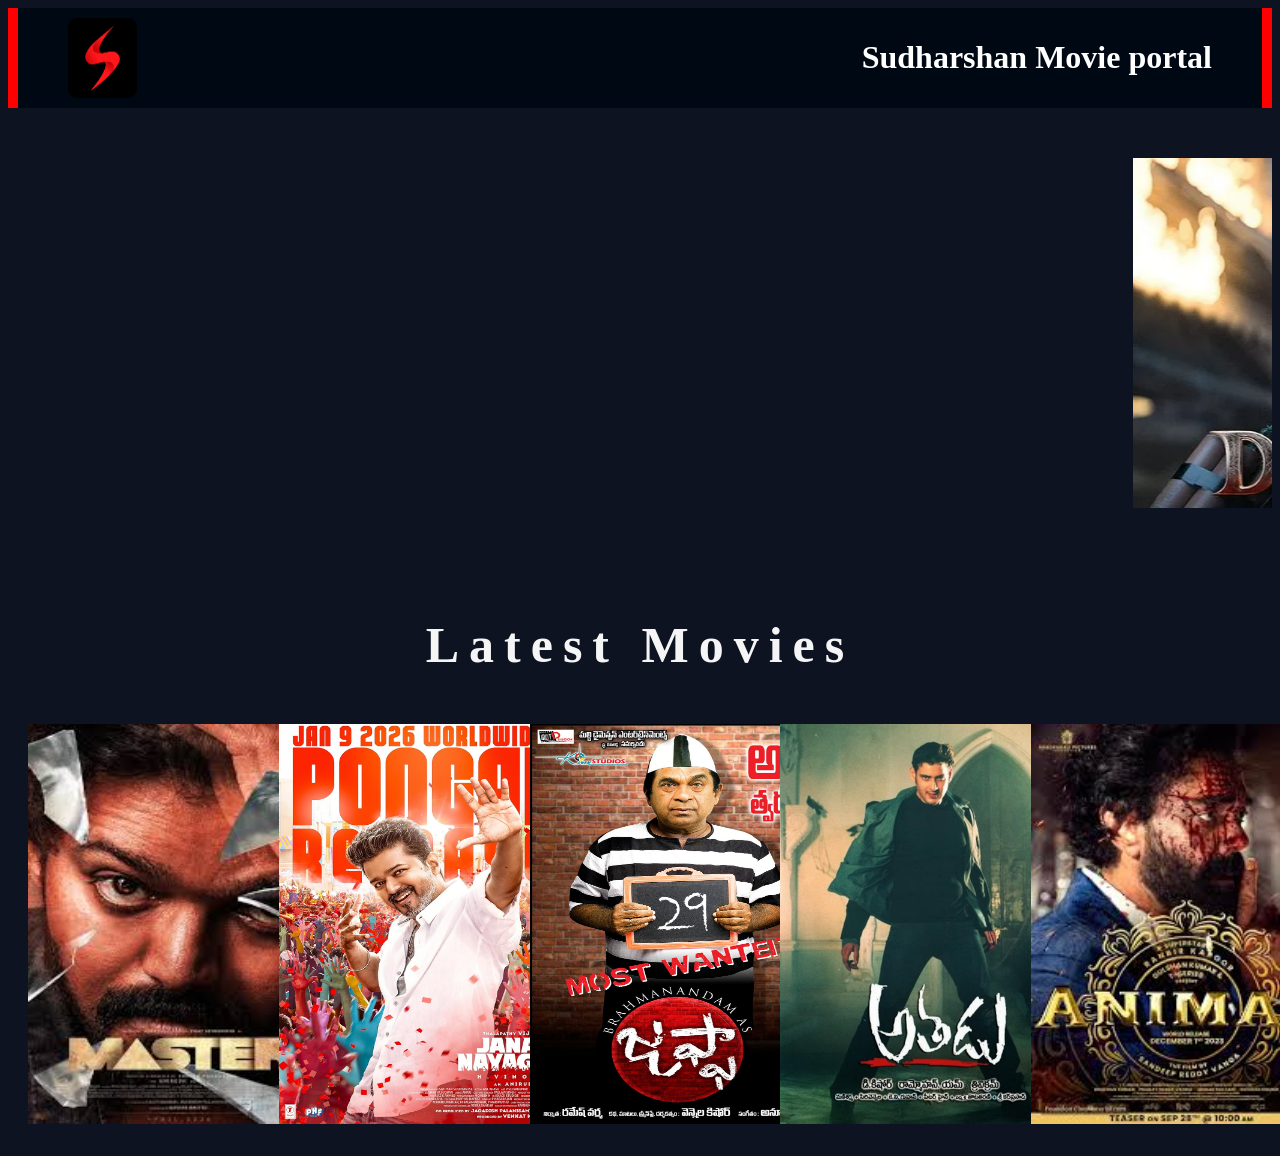
<file: index.html>
<!DOCTYPE html>
<html lang="en">
<head>
    <meta charset="UTF-8">
    <meta name="viewport" content="width=device-width, initial-scale=1.0">
    <title>sudharshan-home</title>
    <link rel="stylesheet" href="./css/style.css">
</head>
<body>
    <header>
        <img src="images/logo.png" alt="" width="6%">
        <h1> Sudharshan  Movie portal</h1>
        
    </header>
      <!-- <hr> -->
    <div class="cantaint">
        <marquee class="heromarquee">
            <img src="images/lan1.png" alt="" height="350px" width="700px">
            <img src="images/lan2.png" alt="" height="350px" width="700px">
            <img src="images/lan3.png" alt="" height="350px" width="700px">
        </marquee>
        <h3 class="sideheading">
            Latest Movies
        </h3>
        <div class="Latestmovies">
            <a href="movies/movie1.html">
            <img src="images/por1.png" alt="" height="400px" width="300px">
        </a>
        <a href="movies/movie2.html">
            <img src="images/por2.png" alt="" height="400px" width="300px">
        </a>
        <a href="movies/movie3.html">
            <img src="images/por3.png" alt="" height="400px" width="300px">
        </a>
        <a href="movies/movie4.html">
            <img src="images/por4.png" alt="" height="400px" width="300px">
        </a>
        <a href="movies/movie5.html">
            <img src="images/por5.png" alt="" height="400px" width="300px">
        </a>

        </div>
    
    </div>

    <footer>

    </footer>
    
</body>
</html>
</file>
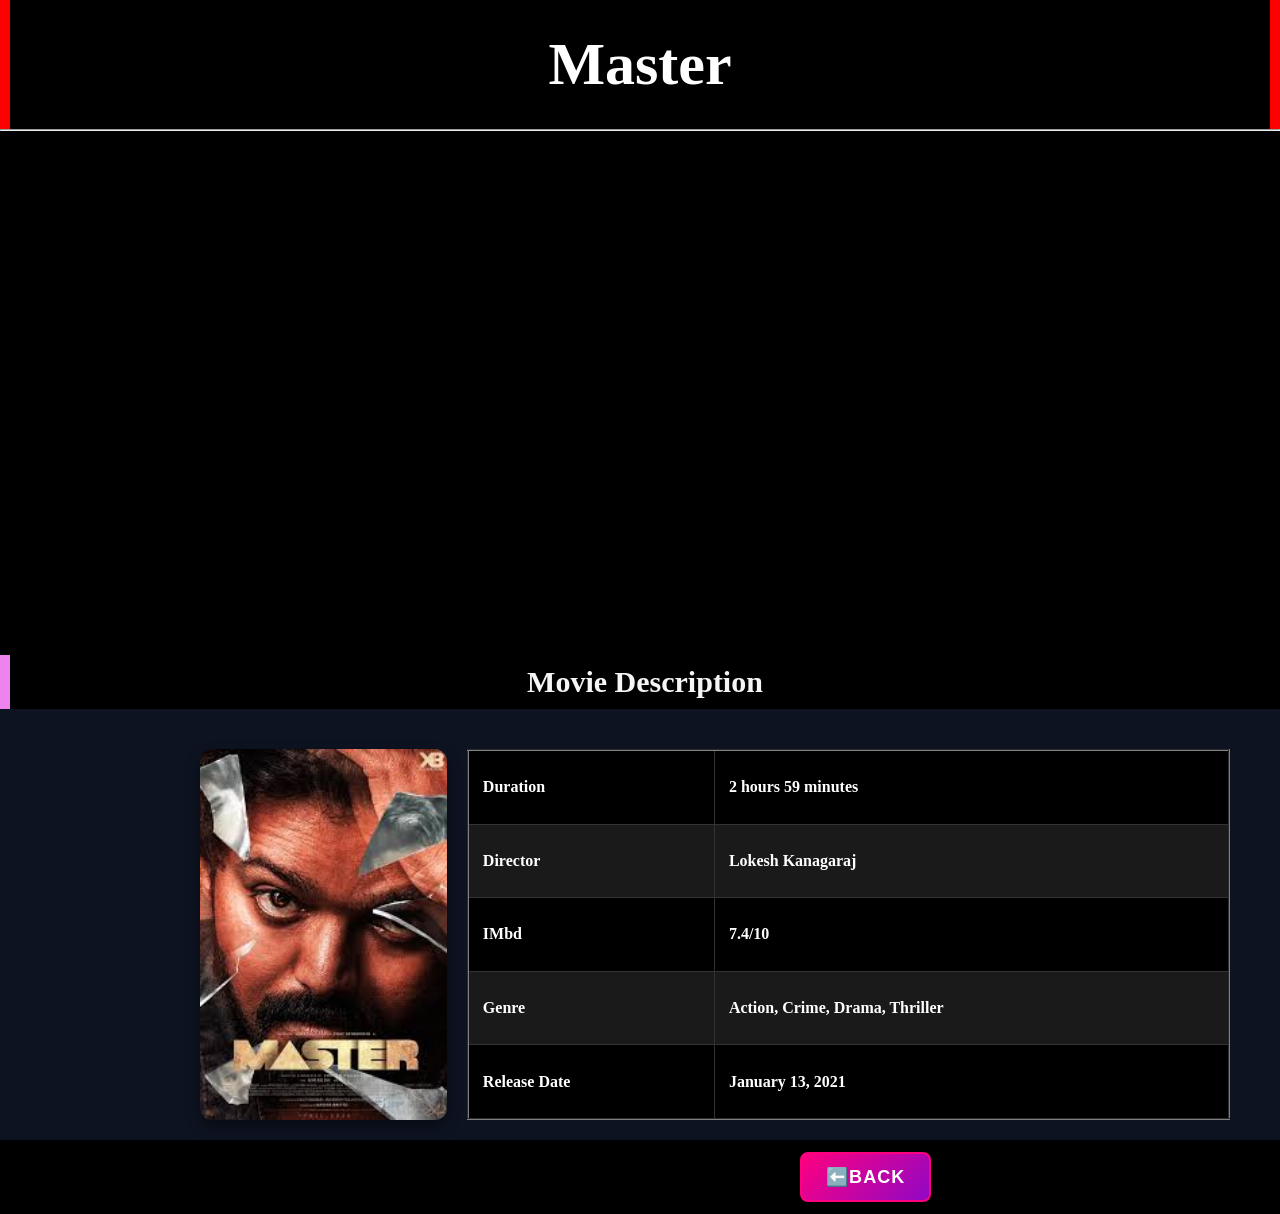
<file: movies/movie1.html>
<!DOCTYPE html>
<html lang="en">
<head>
    <meta charset="UTF-8">
    <meta name="viewport" content="width=device-width, initial-scale=1.0">
    <title>movie1</title>
    <link rel="stylesheet" href="../css/movie1.css">
</head>
<body>
    <h1>Master</h1>
    <hr>
    <iframe width="100%" height="500px" src="https://www.youtube.com/embed/_awSvEzt2Ak?si=t6xSGqktRae6TzVg" title="YouTube video player" frameborder="0" allow="accelerometer; autoplay; clipboard-write; encrypted-media; gyroscope; picture-in-picture; web-share" referrerpolicy="strict-origin-when-cross-origin" allowfullscreen></iframe>
    <h3>Movie Description</h3>

    <div class="Description">
        <img src="../images/por1.png" alt="" height="400px" width="300px">
        <table border="2px" width="50%">
        <tr>
            <td>Duration</td>
            <td>2 hours 59 minutes</td>
        </tr>
        <tr>
            <td>Director</td>
            <td>Lokesh Kanagaraj</td>
        </tr>
        <tr>
            <td>IMbd</td>
            <td>7.4/10</td>
        </tr>
        <tr>
            <td>Genre</td>
            <td>Action, Crime, Drama, Thriller</td>
        </tr>
        <tr>
            <td>Release Date</td>
            <td>January 13, 2021</td>
        </tr>

    </table>
    </div>
   
    
    <a href="../index.html"><button> ⬅️Back</button></a>
</body>
</html>
</file>
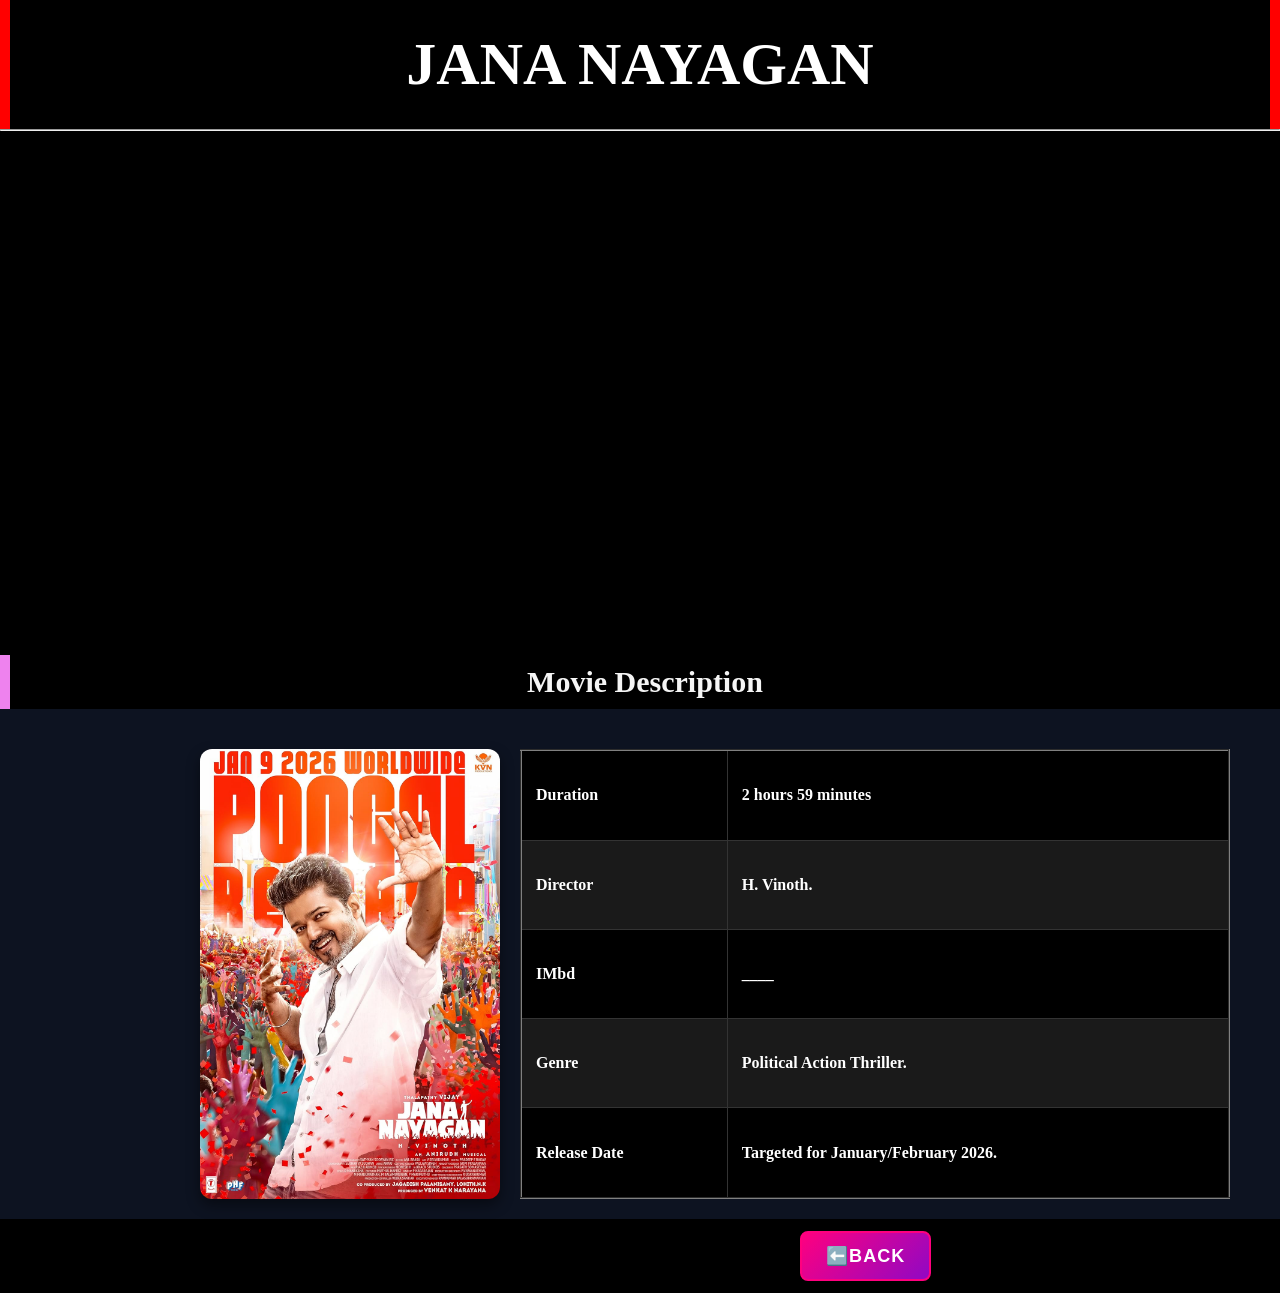
<file: movies/movie2.html>
<!DOCTYPE html>
<html lang="en">
<head>
    <meta charset="UTF-8">
    <meta name="viewport" content="width=device-width, initial-scale=1.0">
    <title>movie2</title>
    <link rel="stylesheet" href="../css/movie2.css">
</head>
<body>
    <h1>JANA NAYAGAN</h1>
    <hr>
    
    <iframe width="100%" height="500px" src="https://www.youtube.com/embed/AneRm8h8Efo?si=u9g_augFoX2qVS7R" title="YouTube video player" frameborder="0" allow="accelerometer; autoplay; clipboard-write; encrypted-media; gyroscope; picture-in-picture; web-share" referrerpolicy="strict-origin-when-cross-origin" allowfullscreen></iframe>
    <h3>Movie Description</h3>
    <div class="Description">
    <img src="../images/por2.png" alt="" height="400px" width="300px">
    <table border="2" width="50%">
        <tr>
            <td>Duration</td>
            <td>2 hours 59 minutes</td>
        </tr>
        <tr>
            <td>Director</td>
            <td>H. Vinoth.</td>
        </tr>
        <tr>
            <td>IMbd</td>
            <td>____</td>
        </tr>
        <tr>
            <td>Genre</td>
            <td>Political Action Thriller.</td>
        </tr>
        <tr>
            <td>Release Date</td>
            <td>Targeted for January/February 2026.</td>
        </tr>

    </table>
    </div>
     <a href="../index.html"><button> ⬅️Back</button></a>
</body>
</html>
</file>
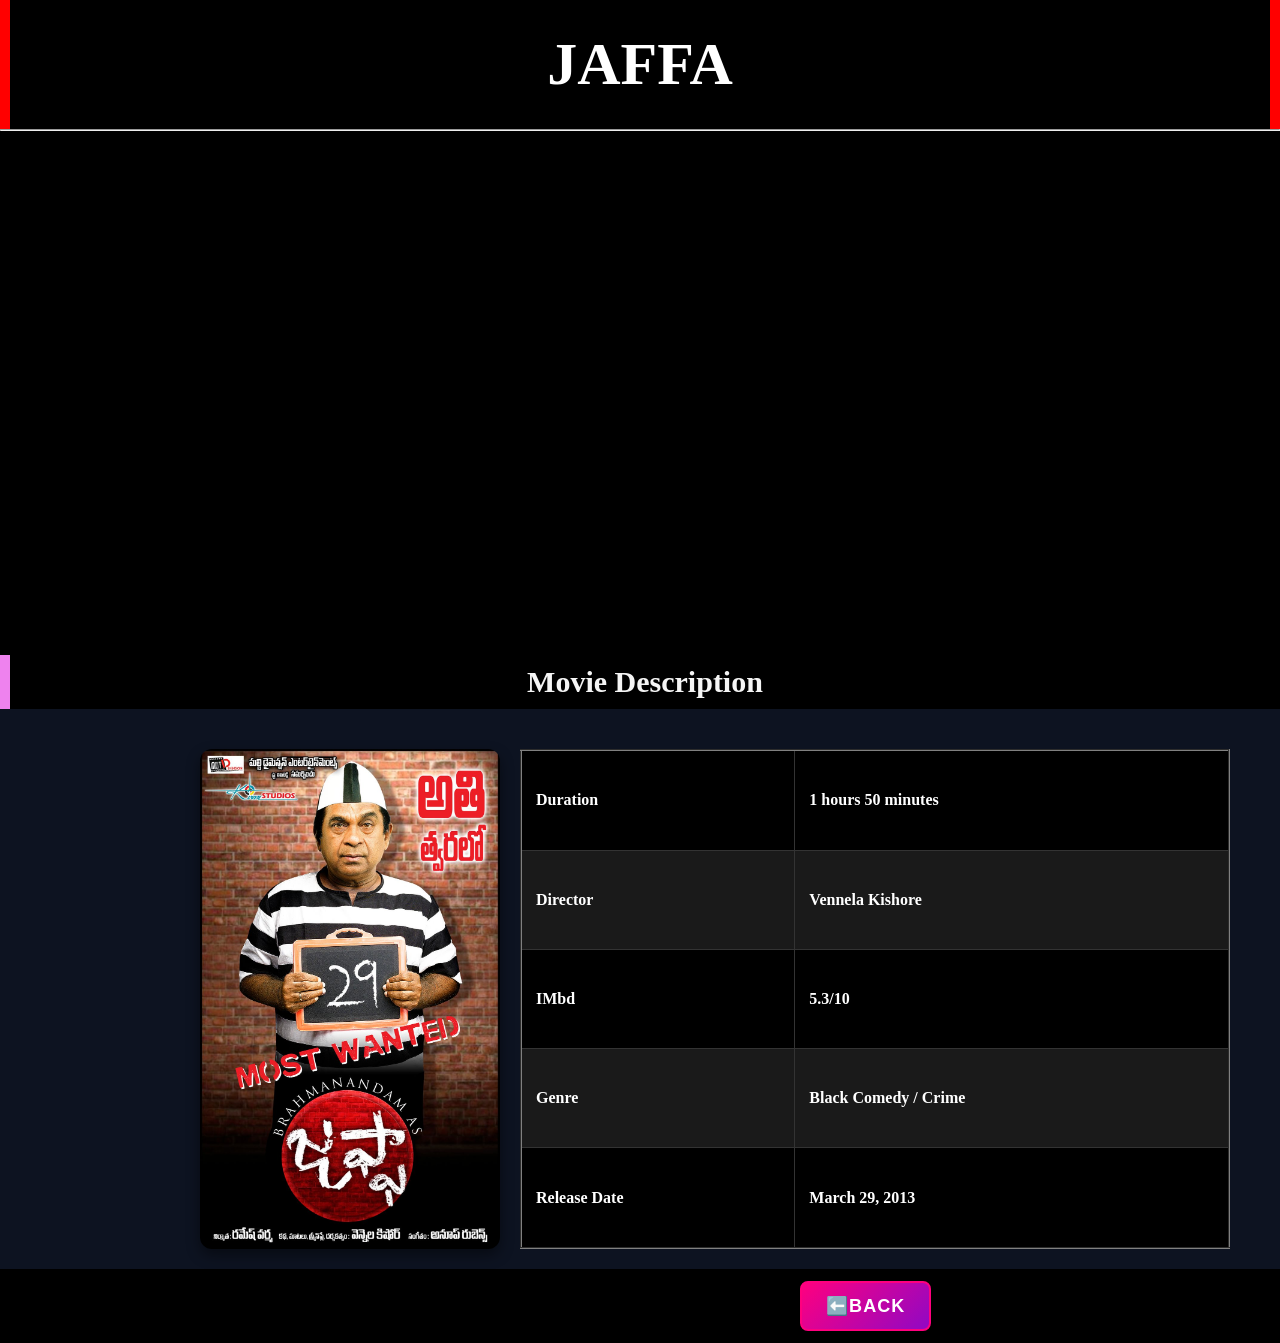
<file: movies/movie3.html>
<!DOCTYPE html>
<html lang="en">
<head>
    <meta charset="UTF-8">
    <meta name="viewport" content="width=device-width, initial-scale=1.0">
    <title>movie3</title>
    <link rel="stylesheet" href="../css/movie3.css">
</head>
<body>
    <h1>JAFFA</h1>
    <hr>
    
    <iframe width="100%" height="500px" src="https://www.youtube.com/embed/30CHpvmasss?si=-5Kx8FzO9rUxZzO5" title="YouTube video player" frameborder="0" allow="accelerometer; autoplay; clipboard-write; encrypted-media; gyroscope; picture-in-picture; web-share" referrerpolicy="strict-origin-when-cross-origin" allowfullscreen></iframe>
    <h3>Movie Description</h3>
    <div class="Description">
        <img src="../images/por3.png" alt="" height="400px" width="300px">
        <table border="2" width="50%">
        <tr>
            <td>Duration</td>
            <td>1 hours 50 minutes</td>
        </tr>
        <tr>
            <td>Director</td>
            <td>Vennela Kishore</td>
        </tr>
        <tr>
            <td>IMbd</td>
            <td>5.3/10</td>
        </tr>
        <tr>
            <td>Genre</td>
            <td>Black Comedy / Crime</td>
        </tr>
        <tr>
            <td>Release Date</td>
            <td>March 29, 2013</td>
        </tr>

    </table>

    </div>
    <a href="../index.html"><button> ⬅️Back</button></a>
     
</body>
</html>
</file>
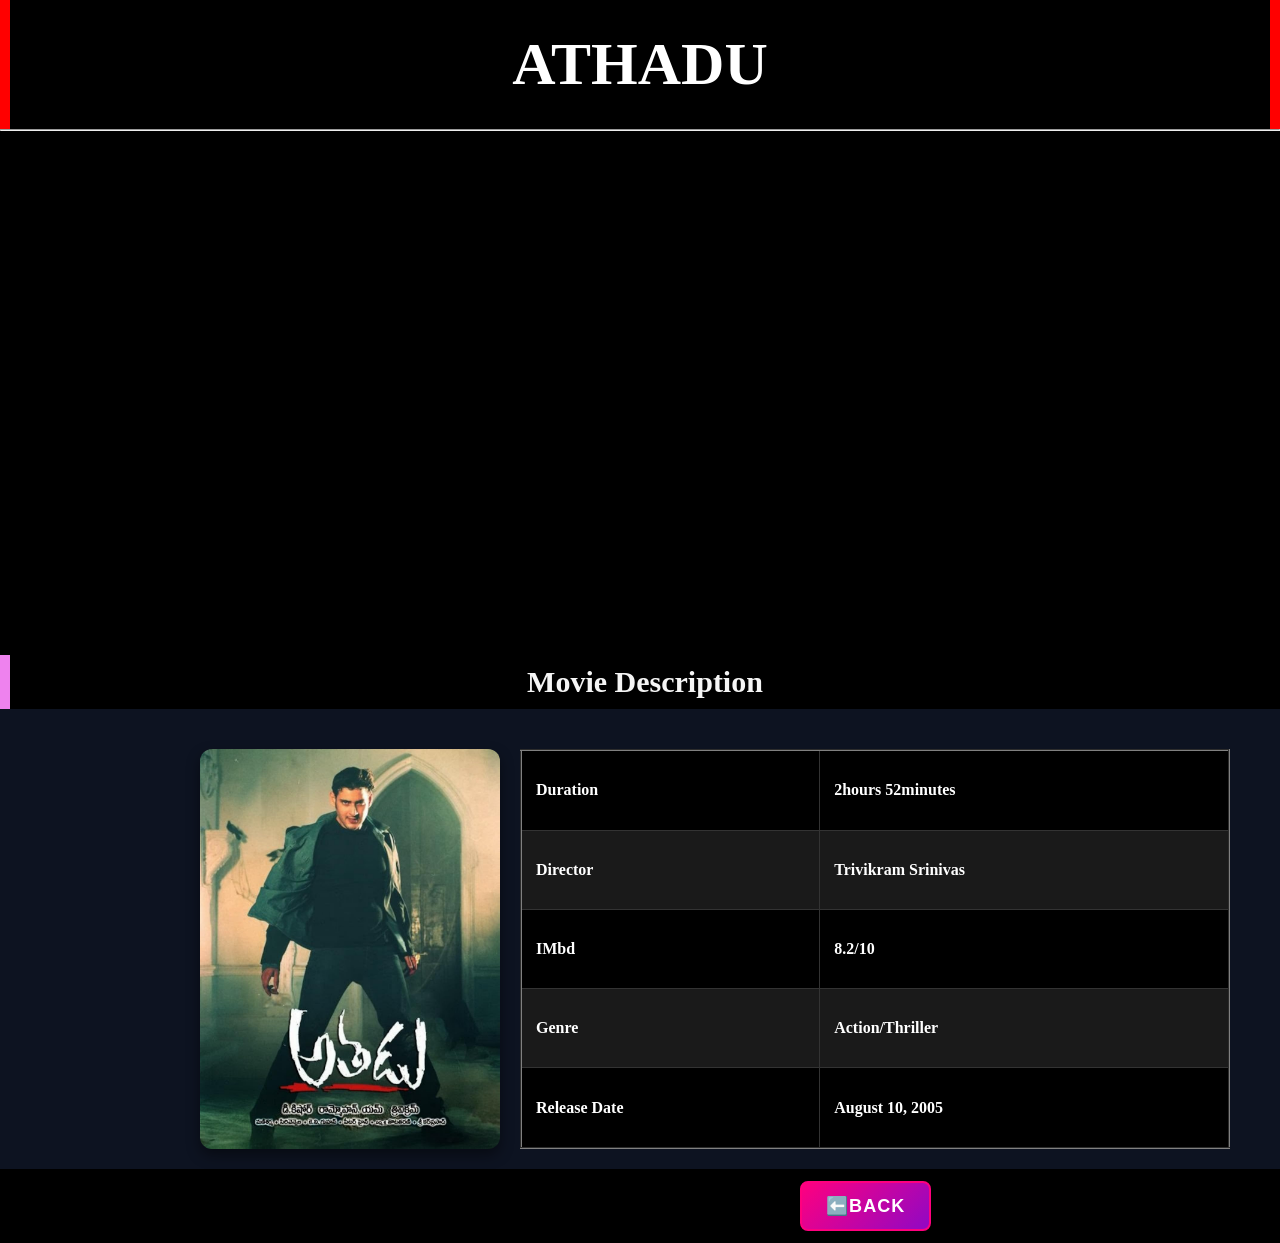
<file: movies/movie4.html>
<!DOCTYPE html>
<html lang="en">
<head>
    <meta charset="UTF-8">
    <meta name="viewport" content="width=device-width, initial-scale=1.0">
    <title>movie4</title>
    <link rel="stylesheet" href="../css/movie4.css">
</head>
<body>
    <h1>ATHADU</h1>
    <hr>
    
    <iframe width="100%" height="500px" src="https://www.youtube.com/embed/REPH25hcJvE?si=DkEzSNt-7UnHYJbT" title="YouTube video player" frameborder="0" allow="accelerometer; autoplay; clipboard-write; encrypted-media; gyroscope; picture-in-picture; web-share" referrerpolicy="strict-origin-when-cross-origin" allowfullscreen></iframe>
    <h3>Movie Description</h3>
    <div class="Description">
    <img src="../images/por4.png" alt="" height="400px" width="300px">
    <table border="2" width="50%">
        <tr>
            <td>Duration</td>
            <td>2hours 52minutes</td>
        </tr>
        <tr>
            <td>Director</td>
            <td>Trivikram Srinivas</td>
        </tr>
        <tr>
            <td>IMbd</td>
            <td>8.2/10</td>
        </tr>
        <tr>
            <td>Genre</td>
            <td>Action/Thriller</td>
        </tr>
        <tr>
            <td>Release Date</td>
            <td>August 10, 2005</td>
        </tr>

    </table>
    </div>
    <a href="../index.html"><button> ⬅️Back</button></a>
</body>
</html>
</file>
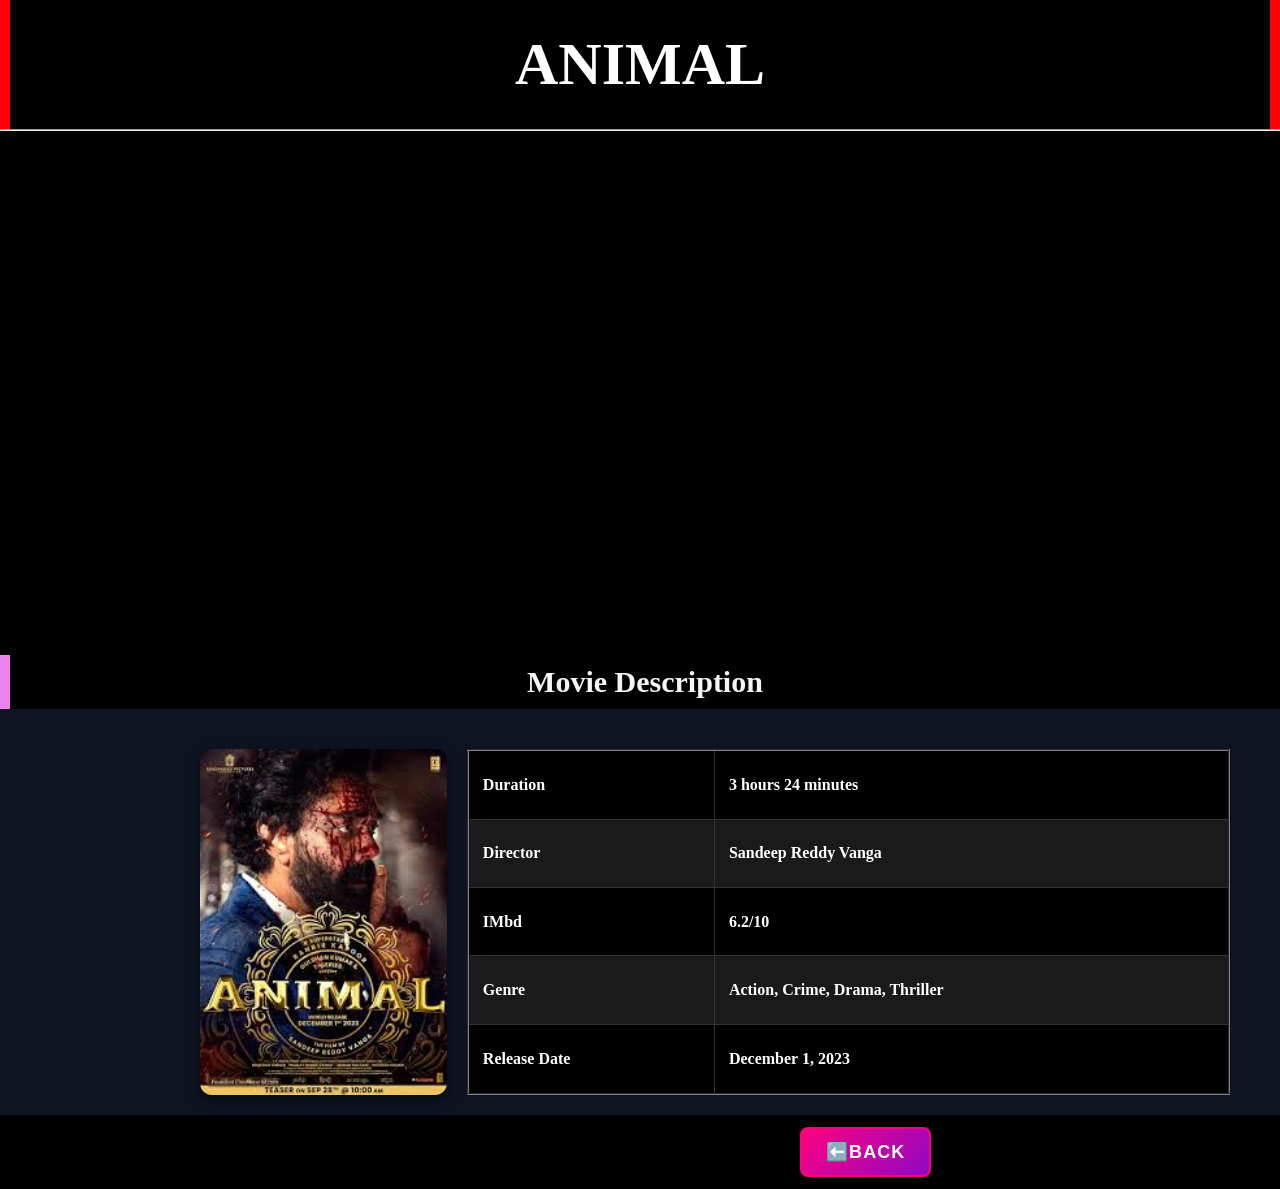
<file: movies/movie5.html>
<!DOCTYPE html>
<html lang="en">
<head>
    <meta charset="UTF-8">
    <meta name="viewport" content="width=device-width, initial-scale=1.0">
    <title>movie5</title>
    <link rel="stylesheet" href="../css/movie5.css">
</head>
<body>
    <h1>ANIMAL</h1>
    <hr>
    
    <iframe width="100%" height="500px" src="https://www.youtube.com/embed/NkaTZerTA7A?si=JnkCGc6W7n3G4yX-" title="YouTube video player" frameborder="0" allow="accelerometer; autoplay; clipboard-write; encrypted-media; gyroscope; picture-in-picture; web-share" referrerpolicy="strict-origin-when-cross-origin" allowfullscreen></iframe>
    <h3>Movie Description</h3>
    <div class="Description">
    <img src="../images/por5.png" alt="" height="400px" width="300px">
    <table border="2" width="50%">
        <tr>
            <td>Duration</td>
            <td>3 hours 24 minutes</td>
        </tr>
        <tr>
            <td>Director</td>
            <td>Sandeep Reddy Vanga</td>
        </tr>
        <tr>
            <td>IMbd</td>
            <td>6.2/10 </td>
        </tr>
        <tr>
            <td>Genre</td>
            <td>Action, Crime, Drama, Thriller</td>
        </tr>
        <tr>
            <td>Release Date</td>
            <td>December 1, 2023</td>
        </tr>

    </table>
    </div>
     <a href="../index.html"><button> ⬅️Back</button></a>
</body>
</html>
</file>
<file: css/style.css>
body{
    background-color: #0d1321;
}

header{
    display: flex;
    justify-content: space-between;
    padding: 10px 50px;
    background-color: #000814;
    color: white;
    border-left: 10px solid red;
    border-right: 10px solid red;
}
.heromarquee{
    background-image: url("https://img.freepik.com/free-vector/shiny-film-negative-cinema-background-with-text-space_1017-52787.jpg?semt=ais_incoming&w=740&q=80") ;
    background-position: center;
    background-size: cover;
    background-repeat: no-repeat;
    padding: 50px;
}
.sideheading{
    text-align: center;
    font-size: 50px;
    letter-spacing: 10px;
    /* background-color: #081c15; */
    color: whitesmoke;
}
.Latestmovies{
    display: grid;
    grid-template-columns: repeat(auto-fit, minmax(220px, 1fr));
    gap: 30px;
    padding: 0px 20px 20px 20px;
}

@media (max-width: 1024px) {
    h1 {
        font-size: 42px;
        padding: 18px;
        /* border-left: 6px solid red;
        border-right: 6px solid red; */
    }
    .Description {
        display: flex;
        flex-direction: column;
        align-items: center;
        gap: 16px;
        padding: 20px;
    }
    .Description img,
    .img-frame {
        max-width: 330px;
        width: 100%;
        margin: 0 auto;
    }
    table {
        width: 100%;
    }
    button,
    .btn {
        margin-left: 0;
        width: 100%;
        max-width: 320px;
    }
}

@media (max-width: 600px) {
    h1 {
        font-size: 32px;
        padding: 14px;
        border-left: 4px solid red;
        border-right: 4px solid red;
    }
    h3 {
        font-size: 22px;
        padding: 8px;
    }
    .Description {
        padding: 12px;
    }
    table {
        font-size: 14px;
    }
    iframe {
        height: 300px;
    }
}
</file>
<file: css/movie1.css>
*{
    margin: 0%;
    background-color: black;
}


h1{
    text-align: center;
    font-size: 60px;
    background-color: black;
    color: white;
    padding: 30px;
    border-left: 10px solid red;
    border-right: 10px solid red;
}
.Description{
    display: flex;
    gap: 20px;
    padding: 20px 50px 0px 200px ;
    background-color: #0d1321;

}
h3{
    background-color: black;
    color:whitesmoke;
    padding: 10px;
    border-left: 10px solid violet;
    margin-top: 20px;
    font-size: 30px;
    text-align: center;
}

table {
    width: 90%;
    border-collapse: collapse;
    font-weight: bolder;
    background-color: #111;
    color: #fff;
    margin: 20px auto;
}
thead th {
    background-color: #222;
    color: #fff;
    padding: 12px 14px;
    border: 2px solid #444;
    text-align: left;
}
tbody td {
    padding: 10px 14px;
    border: 1px solid #333;
}
tr:nth-child(even) td {
    background-color: #1a1a1a;
}
tr:hover td {
    background-color: #2b2b2b;
}
img {
    max-width: 100%;
    height: auto;
    display: block;
    margin: 20px auto;
    border-radius: 12px;
    box-shadow: 0px 6px 14px rgba(0,0,0,0.45);
}

.img-frame {
    border: 4px solid #ff007f;
    padding: 6px;
    max-width: 420px;
}

/* Button styling */
button,
.btn {
    display: inline-block;
    margin: 12px;
    padding: 12px 24px;
    border: 2px solid #ff007f;
    background: linear-gradient(135deg, #ff007f, #9008c4);
    color: #ffffff;
    font-size: 18px;
    font-weight: 700;
    text-transform: uppercase;
    letter-spacing: 0.06em;
    border-radius: 8px;
    cursor: pointer;
    transition: transform 0.2s ease, box-shadow 0.2s ease, background 0.25s ease;
    margin-left: 800px;
}
a{
    color: whitesmoke;
}
</file>
<file: css/movie2.css>
*{
    margin: 0%;
    background-color: black;
}


h1{
    text-align: center;
    font-size: 60px;
    background-color: black;
    color: white;
    padding: 30px;
    border-left: 10px solid red;
    border-right: 10px solid red;
}
.Description{
    display: flex;
    gap: 20px;
    padding: 20px 50px 0px 200px ;
    background-color: #0d1321;

}
h3{
    background-color: black;
    color:whitesmoke;
    padding: 10px;
    border-left: 10px solid violet;
    margin-top: 20px;
    font-size: 30px;
    text-align: center;
}

table {
    width: 90%;
    border-collapse: collapse;
    font-weight: bolder;
    background-color: #111;
    color: #fff;
    margin: 20px auto;
}
thead th {
    background-color: #222;
    color: #fff;
    padding: 12px 14px;
    border: 2px solid #444;
    text-align: left;
}
tbody td {
    padding: 10px 14px;
    border: 1px solid #333;
}
tr:nth-child(even) td {
    background-color: #1a1a1a;
}
tr:hover td {
    background-color: #2b2b2b;
}
img {
    max-width: 100%;
    height: auto;
    display: block;
    margin: 20px auto;
    border-radius: 12px;
    box-shadow: 0px 6px 14px rgba(0,0,0,0.45);
}

.img-frame {
    border: 4px solid #ff007f;
    padding: 6px;
    max-width: 420px;
}


button,
.btn {
    display: inline-block;
    margin: 12px;
    padding: 12px 24px;
    border: 2px solid #ff007f;
    background: linear-gradient(135deg, #ff007f, #9008c4);
    color: #ffffff;
    font-size: 18px;
    font-weight: 700;
    text-transform: uppercase;
    letter-spacing: 0.06em;
    border-radius: 8px;
    cursor: pointer;
    transition: transform 0.2s ease, box-shadow 0.2s ease, background 0.25s ease;
    margin-left: 800px;
}
a{
    color: whitesmoke;
}

@media (max-width: 1024px) {
    h1 {
        font-size: 42px;
        padding: 18px;
        border-left: 6px solid red;
        border-right: 6px solid red;
    }
    .Description {
        display: flex;
        flex-direction: column;
        align-items: center;
        gap: 16px;
        padding: 20px;
    }
    .Description img,
    .img-frame {
        max-width: 330px;
        width: 100%;
        margin: 0 auto;
    }
    table {
        width: 100%;
    }
    button,
    .btn {
        margin-left: 0;
        width: 100%;
        max-width: 320px;
    }
}

@media (max-width: 600px) {
    h1 {
        font-size: 32px;
        padding: 14px;
        border-left: 4px solid red;
        border-right: 4px solid red;
    }
    h3 {
        font-size: 22px;
        padding: 8px;
    }
    .Description {
        padding: 12px;
    }
    table {
        font-size: 14px;
    }
    iframe {
        height: 300px;
    }
}
</file>
<file: css/movie3.css>
*{
    margin: 0%;
    background-color: black;
}


h1{
    text-align: center;
    font-size: 60px;
    background-color: black;
    color: white;
    padding: 30px;
    border-left: 10px solid red;
    border-right: 10px solid red;
}
.Description{
    display: flex;
    gap: 20px;
    padding: 20px 50px 0px 200px ;
    background-color: #0d1321;

}
h3{
    background-color: black;
    color:whitesmoke;
    padding: 10px;
    border-left: 10px solid violet;
    margin-top: 20px;
    font-size: 30px;
    text-align: center;
}

table {
    width: 90%;
    border-collapse: collapse;
    font-weight: bolder;
    background-color: #111;
    color: #fff;
    margin: 20px auto;
}
thead th {
    background-color: #222;
    color: #fff;
    padding: 12px 14px;
    border: 2px solid #444;
    text-align: left;
}
tbody td {
    padding: 10px 14px;
    border: 1px solid #333;
}
tr:nth-child(even) td {
    background-color: #1a1a1a;
}
tr:hover td {
    background-color: #2b2b2b;
}
img {
    max-width: 100%;
    height: auto;
    display: block;
    margin: 20px auto;
    border-radius: 12px;
    box-shadow: 0px 6px 14px rgba(0,0,0,0.45);
}

.img-frame {
    border: 4px solid #ff007f;
    padding: 6px;
    max-width: 420px;
}


button,
.btn {
    display: inline-block;
    margin: 12px;
    padding: 12px 24px;
    border: 2px solid #ff007f;
    background: linear-gradient(135deg, #ff007f, #9008c4);
    color: #ffffff;
    font-size: 18px;
    font-weight: 700;
    text-transform: uppercase;
    letter-spacing: 0.06em;
    border-radius: 8px;
    cursor: pointer;
    transition: transform 0.2s ease, box-shadow 0.2s ease, background 0.25s ease;
    margin-left: 800px;
}
a{
    color: whitesmoke;
}

@media (max-width: 1024px) {
    h1 {
        font-size: 42px;
        padding: 18px;
        border-left: 6px solid red;
        border-right: 6px solid red;
    }
    .Description {
        display: flex;
        flex-direction: column;
        align-items: center;
        gap: 16px;
        padding: 20px;
    }
    .Description img,
    .img-frame {
        max-width: 330px;
        width: 100%;
        margin: 0 auto;
    }
    table {
        width: 100%;
    }
    button,
    .btn {
        margin-left: 0;
        width: 100%;
        max-width: 320px;
    }
}

@media (max-width: 600px) {
    h1 {
        font-size: 32px;
        padding: 14px;
        border-left: 4px solid red;
        border-right: 4px solid red;
    }
    h3 {
        font-size: 22px;
        padding: 8px;
    }
    .Description {
        padding: 12px;
    }
    table {
        font-size: 14px;
    }
    iframe {
        height: 300px;
    }
}
</file>
<file: css/movie4.css>
*{
    margin: 0%;
    background-color: black;
}


h1{
    text-align: center;
    font-size: 60px;
    background-color: black;
    color: white;
    padding: 30px;
    border-left: 10px solid red;
    border-right: 10px solid red;
}
.Description{
    display: flex;
    gap: 20px;
    padding: 20px 50px 0px 200px ;
    background-color: #0d1321;

}
h3{
    background-color: black;
    color:whitesmoke;
    padding: 10px;
    border-left: 10px solid violet;
    margin-top: 20px;
    font-size: 30px;
    text-align: center;
}

table {
    width: 90%;
    border-collapse: collapse;
    font-weight: bolder;
    background-color: #111;
    color: #fff;
    margin: 20px auto;
}
thead th {
    background-color: #222;
    color: #fff;
    padding: 12px 14px;
    border: 2px solid #444;
    text-align: left;
}
tbody td {
    padding: 10px 14px;
    border: 1px solid #333;
}
tr:nth-child(even) td {
    background-color: #1a1a1a;
}
tr:hover td {
    background-color: #2b2b2b;
}
img {
    max-width: 100%;
    height: auto;
    display: block;
    margin: 20px auto;
    border-radius: 12px;
    box-shadow: 0px 6px 14px rgba(0,0,0,0.45);
}

.img-frame {
    border: 4px solid #ff007f;
    padding: 6px;
    max-width: 420px;
}


button,
.btn {
    display: inline-block;
    margin: 12px;
    padding: 12px 24px;
    border: 2px solid #ff007f;
    background: linear-gradient(135deg, #ff007f, #9008c4);
    color: #ffffff;
    font-size: 18px;
    font-weight: 700;
    text-transform: uppercase;
    letter-spacing: 0.06em;
    border-radius: 8px;
    cursor: pointer;
    transition: transform 0.2s ease, box-shadow 0.2s ease, background 0.25s ease;
    margin-left: 800px;
}
a{
    color: whitesmoke;
}

@media (max-width: 1024px) {
    h1 {
        font-size: 42px;
        padding: 18px;
        border-left: 6px solid red;
        border-right: 6px solid red;
    }
    .Description {
        display: flex;
        flex-direction: column;
        align-items: center;
        gap: 16px;
        padding: 20px;
    }
    .Description img,
    .img-frame {
        max-width: 330px;
        width: 100%;
        margin: 0 auto;
    }
    table {
        width: 100%;
    }
    button,
    .btn {
        margin-left: 0;
        width: 100%;
        max-width: 320px;
    }
}

@media (max-width: 600px) {
    h1 {
        font-size: 32px;
        padding: 14px;
        border-left: 4px solid red;
        border-right: 4px solid red;
    }
    h3 {
        font-size: 22px;
        padding: 8px;
    }
    .Description {
        padding: 12px;
    }
    table {
        font-size: 14px;
    }
    iframe {
        height: 300px;
    }
}
</file>
<file: css/movie5.css>
*{
    margin: 0%;
    background-color: black;
}


h1{
    text-align: center;
    font-size: 60px;
    background-color: black;
    color: white;
    padding: 30px;
    border-left: 10px solid red;
    border-right: 10px solid red;
}
.Description{
    display: flex;
    gap: 20px;
    padding: 20px 50px 0px 200px ;
    background-color: #0d1321;

}
h3{
    background-color: black;
    color:whitesmoke;
    padding: 10px;
    border-left: 10px solid violet;
    margin-top: 20px;
    font-size: 30px;
    text-align: center;
}

table {
    width: 90%;
    border-collapse: collapse;
    font-weight: bolder;
    background-color: #111;
    color: #fff;
    margin: 20px auto;
}
thead th {
    background-color: #222;
    color: #fff;
    padding: 12px 14px;
    border: 2px solid #444;
    text-align: left;
}
tbody td {
    padding: 10px 14px;
    border: 1px solid #333;
}
tr:nth-child(even) td {
    background-color: #1a1a1a;
}
tr:hover td {
    background-color: #2b2b2b;
}
img {
    max-width: 100%;
    height: auto;
    display: block;
    margin: 20px auto;
    border-radius: 12px;
    box-shadow: 0px 6px 14px rgba(0,0,0,0.45);
}

.img-frame {
    border: 4px solid #ff007f;
    padding: 6px;
    max-width: 420px;
}


button,
.btn {
    display: inline-block;
    margin: 12px;
    padding: 12px 24px;
    border: 2px solid #ff007f;
    background: linear-gradient(135deg, #ff007f, #9008c4);
    color: #ffffff;
    font-size: 18px;
    font-weight: 700;
    text-transform: uppercase;
    letter-spacing: 0.06em;
    border-radius: 8px;
    cursor: pointer;
    transition: transform 0.2s ease, box-shadow 0.2s ease, background 0.25s ease;
    margin-left: 800px;
}
a{
    color: whitesmoke;
}

@media (max-width: 1024px) {
    h1 {
        font-size: 42px;
        padding: 18px;
        border-left: 6px solid red;
        border-right: 6px solid red;
    }
    .Description {
        display: flex;
        flex-direction: column;
        align-items: center;
        gap: 16px;
        padding: 20px;
    }
    .Description img,
    .img-frame {
        max-width: 330px;
        width: 100%;
        margin: 0 auto;
    }
    table {
        width: 100%;
    }
    button,
    .btn {
        margin-left: 0;
        width: 100%;
        max-width: 320px;
    }
}

@media (max-width: 600px) {
    h1 {
        font-size: 32px;
        padding: 14px;
        border-left: 4px solid red;
        border-right: 4px solid red;
    }
    h3 {
        font-size: 22px;
        padding: 8px;
    }
    .Description {
        padding: 12px;
    }
    table {
        font-size: 14px;
    }
    iframe {
        height: 300px;
    }
}
</file>
